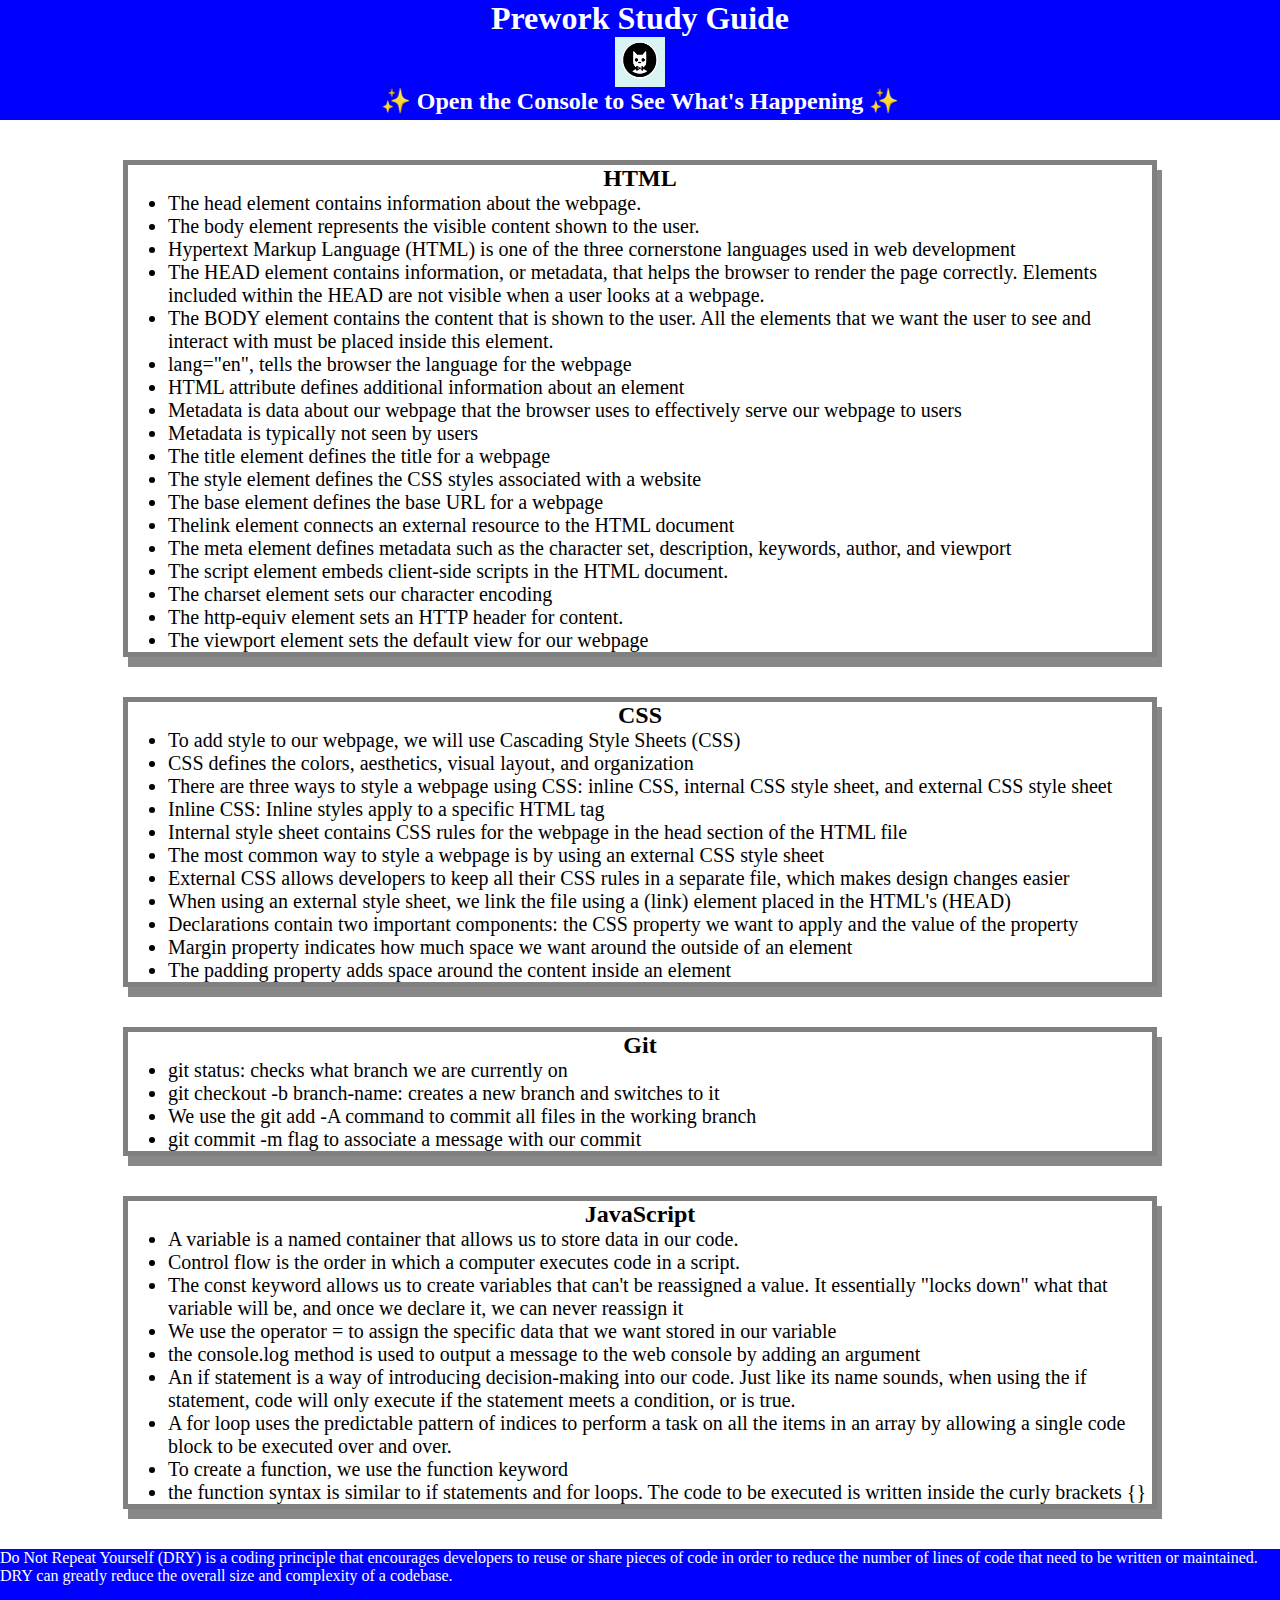
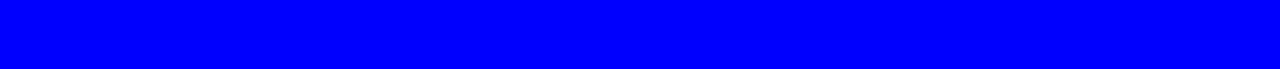
<file: index.html>
<!DOCTYPE html>
<html lang="en">
  <head>
    <meta charset="UTF-8" />
    <meta http-equiv="X-UA-Compatible" content="IE=edge" />
    <meta name="viewport" content="width=device-width, initial-scale=1.0" />
    <link rel="stylesheet" href="./assets/style.css">
    <title>Prework Study Guide</title>
  </head>
  <body>
    <header id="top">
      <h1>Prework Study Guide</h1>
      <img src="./assets/bowtie-cat.png" alt="Profile image of cat wearing a bow tie." />
      <h2>✨ Open the Console to See What's Happening ✨</h2>
    </header>
    <main>
      <section class="card" id="html-section">
        <h2>HTML</h2>
        <ul>
          <li>The head element contains information about the webpage.</li>
     <li>The body element represents the visible content shown to the user.</li>
     <li> Hypertext Markup Language (HTML) is one of the three cornerstone languages used in web development</li>
     <li>The HEAD element contains information, or metadata, that helps the browser to render the page correctly. Elements included within the HEAD are not visible when a user looks at a webpage.</li>
      <li>The BODY element contains the content that is shown to the user. All the elements that we want the user to see and interact with must be placed inside this element.</li>
        <li>lang="en", tells the browser the language for the webpage</li>
        <li>HTML attribute defines additional information about an element</li>
        <li>Metadata is data about our webpage that the browser uses to effectively serve our webpage to users</li>
        <li>Metadata is typically not seen by users </li>
        <li>The title element defines the title for a webpage</li>
        <li>The style element defines the CSS styles associated with a website </li>
        <li>The base element defines the base URL for a webpage</li>
        <li>Thelink element connects an external resource to the HTML document </li>
        <li>The meta element defines metadata such as the character set, description, keywords, author, and viewport</li>
        <li>The script element embeds client-side scripts in the HTML document.</li>
        <li>The charset element sets our character encoding</li>
        <li>The http-equiv element sets an HTTP header for content.</li>
        <li>The viewport element sets the default view for our webpage</li>
        </ul>
      </section>
   
      <section class="card" id="css-section">
        <h2>CSS</h2>
     <ul>
       <li>To add style to our webpage, we will use Cascading Style Sheets (CSS)</li>
       <li>CSS defines the colors, aesthetics, visual layout, and organization</li>
       <li>There are three ways to style a webpage using CSS: inline CSS, internal CSS style sheet, and external CSS style sheet</li>
       <li>Inline CSS: Inline styles apply to a specific HTML tag</li>
       <li>Internal style sheet contains CSS rules for the webpage in the head section of the HTML file</li>
       <li>The most common way to style a webpage is by using an external CSS style sheet</li>
       <li>External CSS allows developers to keep all their CSS rules in a separate file, which makes design changes easier</li>
       <li>When using an external style sheet, we link the file using a (link) element placed in the HTML's (HEAD)</li>
       <li>Declarations contain two important components: the CSS property we want to apply and the value of the property</li>
       <li>Margin property indicates how much space we want around the outside of an element</li>
       <li>The padding property adds space around the content inside an element</li>
     </ul>
   
      </section>
   
      <section class="card" id="git-section">
        <h2>Git</h2>
        <ul>
          <li>git status: checks what branch we are currently on</li>
    <li>git checkout -b branch-name: creates a new branch and switches to it</li>
    <li>We use the git add -A command to commit all files in the working branch</li>
    <li>git commit -m  flag to associate a message with our commit </li>
        </ul>
      </section>
   
      <section class="card" id="javascript-section">
        <h2>JavaScript</h2>
        <ul>
          <li>A variable is a named container that allows us to store data in our code.</li>
   <li>Control flow is the order in which a computer executes code in a script.</li>
   <li>The const keyword allows us to create variables that can't be reassigned a value. It essentially "locks down" what that variable will be, and once we declare it, we can never reassign it</li>
   <li>We use the operator = to assign the specific data that we want stored in our variable</li>
   <li>the console.log method is used to output a message to the web console by adding an argument</li>
   <li> An if statement is a way of introducing decision-making into our code. Just like its name sounds, when using the if statement, code will only execute if the statement meets a condition, or is true.</li>
   <li>A for loop uses the predictable pattern of indices to perform a task on all the items in an array by allowing a single code block to be executed over and over.</li>
   <li>To create a function, we use the function keyword</li>
   <li>the function syntax is similar to if statements and for loops. The code to be executed is written inside the curly brackets {}</li>
        </ul>
      </section>
    </main>

    <footer>
      <p>Do Not Repeat Yourself (DRY) is a coding principle that encourages developers to reuse or share pieces of code in order to reduce the number of lines of code that need to be written or maintained. 
        DRY can greatly reduce the overall size and complexity of a codebase.</p>
    </footer>
    <script src="./assets/script.js"></script>
  </body>
</html>
</file>
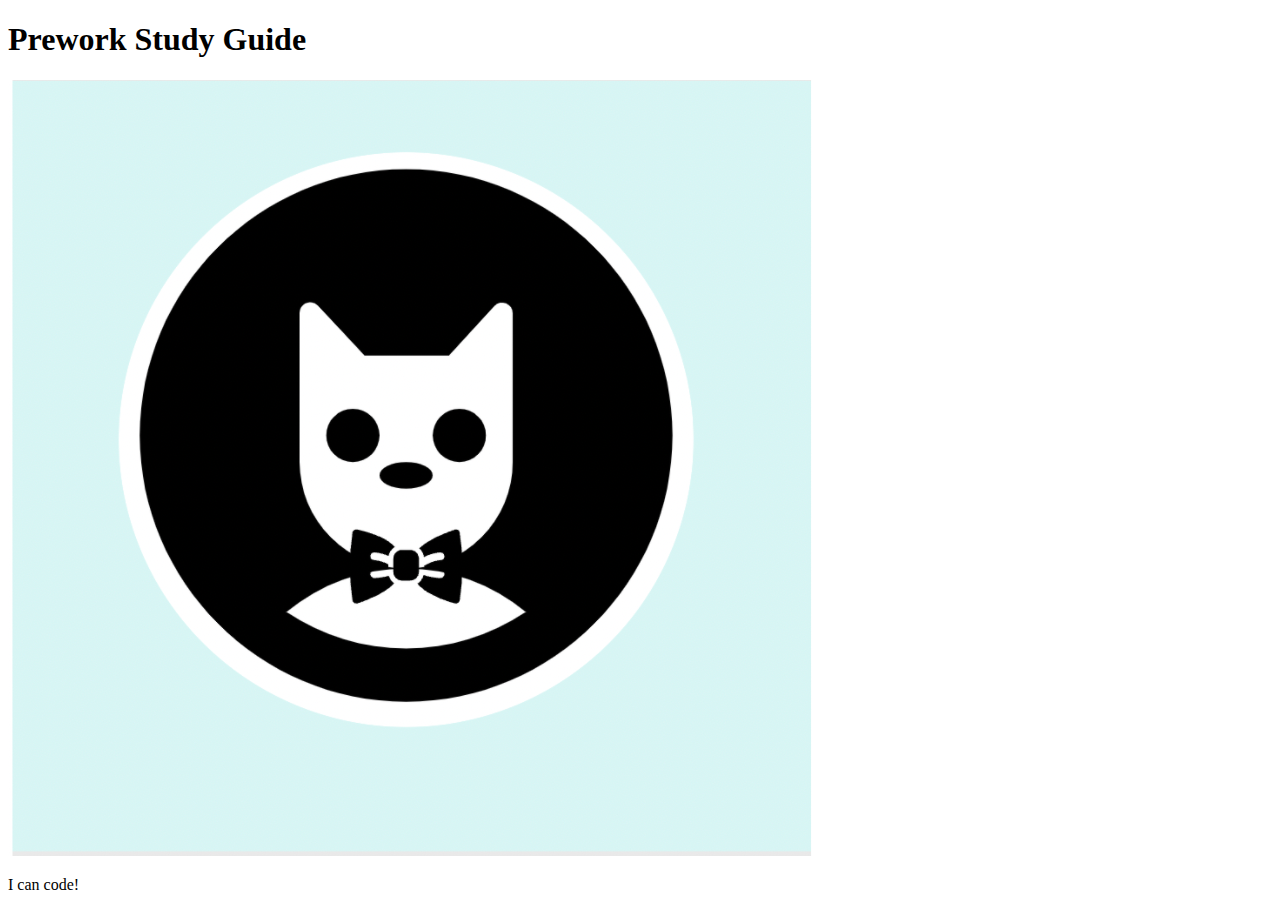
<file: prework-study-guide/index.html>
<!DOCTYPE html>
<html lang="en">
  <head>
    <meta charset="UTF-8" />
    <meta http-equiv="X-UA-Compatible" content="IE=edge" />
    <meta name="viewport" content="width=device-width, initial-scale=1.0" />
    <title>Prework Study Guide</title>
  </head>
  <body>
    <header id="header">
      <h1>Prework Study Guide</h1>
      <img src="./assets/bowtie-cat.png" alt="Profile image of cat wearing a bow tie." />
    </header>
    <main>
      <!-- Student code goes here -->
    </main>

    <footer>
      <p>I can code!</p>
    </footer>
  </body>
</html>
</file>
<file: assets/style.css>
* {
    margin: 0;
    padding: 0;
}
header,
footer {
    width: 100%;
    height: 120px;
    background-color: blue;
    color: white;
}
h1,
h2 {
    text-align: center;
}
img {
    display: block;
    height: 50px;
    width: 50px;
    margin-left: auto;
    margin-right: auto;
}
ul {
    padding-left: 40px;
    font-size: 20px;
}
ul {
    padding-left: 40px;
    font-size: 20px;
}
.card {
    width: 80%;
    margin: 40px auto;
    border: 5px solid gray;
    box-shadow: 5px 10px #888888;
  }
</file>
